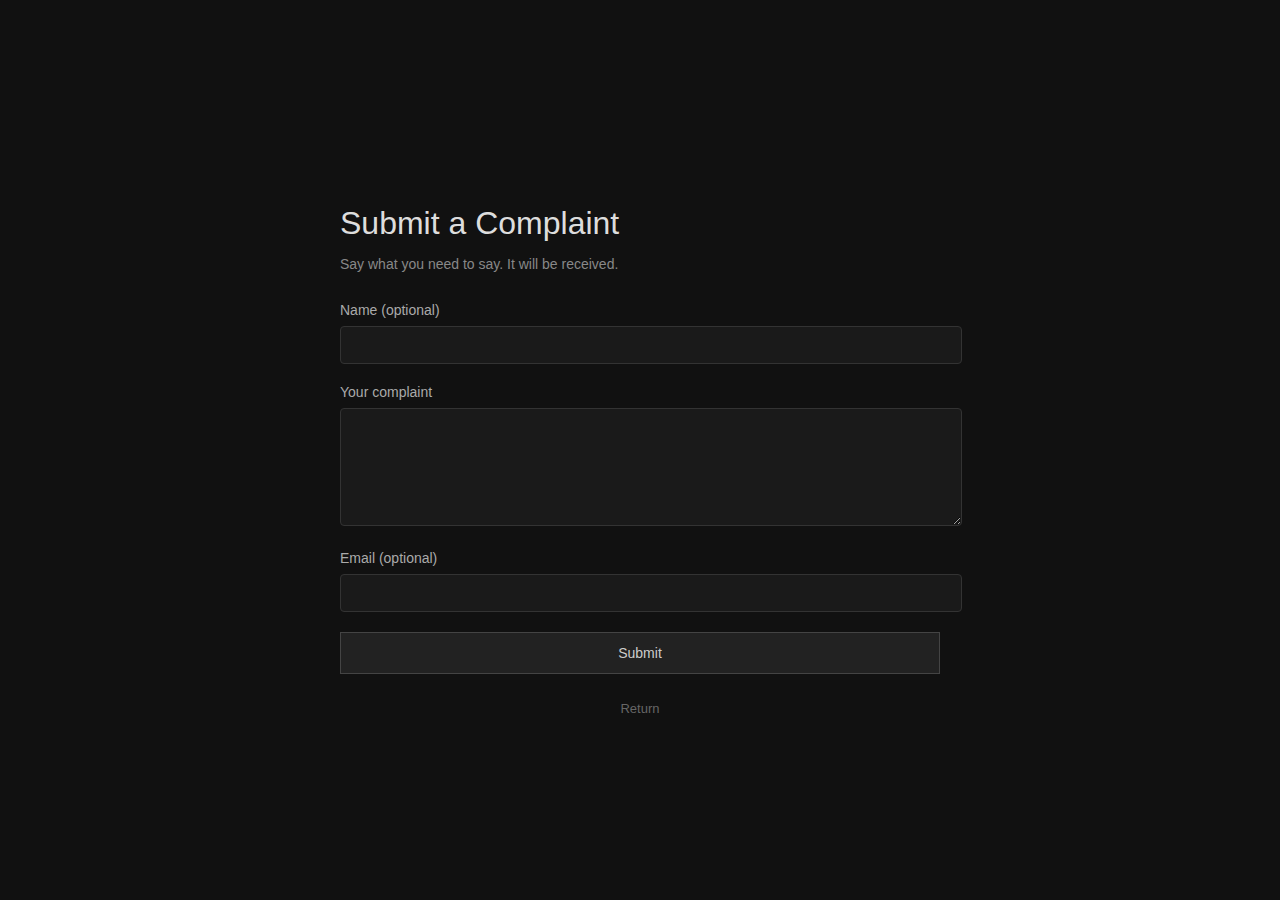
<file: submit.html>
<!DOCTYPE html>
<html lang="en">
<head>
  <meta charset="UTF-8">
  <title>Submit | Nifgati</title>
  <meta name="viewport" content="width=device-width, initial-scale=1.0">
  <style>
    body {
      margin: 0;
      font-family: Arial, sans-serif;
      background-color: #111;
      color: #ddd;
      display: flex;
      justify-content: center;
      align-items: center;
      min-height: 100vh;
    }

    .container {
      width: 90%;
      max-width: 600px;
    }

    h1 {
      font-weight: normal;
      margin-bottom: 10px;
    }

    p.description {
      color: #888;
      margin-bottom: 30px;
      font-size: 14px;
    }

    label {
      display: block;
      margin-bottom: 8px;
      font-size: 14px;
      color: #aaa;
    }

    input, textarea {
      width: 100%;
      padding: 10px;
      margin-bottom: 20px;
      background: #1a1a1a;
      border: 1px solid #333;
      color: #ddd;
      font-size: 14px;
      border-radius: 4px;
    }

    textarea {
      resize: vertical;
    }

    button {
      width: 100%;
      padding: 12px;
      background: #222;
      border: 1px solid #444;
      color: #ccc;
      cursor: pointer;
      font-size: 14px;
    }

    button:hover {
      background: #2a2a2a;
    }

    #formStatus {
      margin-top: 15px;
      font-size: 13px;
      color: #888;
      text-align: center;
    }

    a {
      color: #666;
      text-decoration: none;
      font-size: 13px;
    }

    a:hover {
      color: #aaa;
    }

    .back {
      margin-top: 25px;
      text-align: center;
    }
  </style>
</head>
<body>

  <div class="container">
    <h1>Submit a Complaint</h1>
    <p class="description">
      Say what you need to say. It will be received.
    </p>

    <form id="complaintForm" action="https://formspree.io/f/xgolrlre" method="POST">
      <label>Name (optional)</label>
      <input type="text" name="name">

      <label>Your complaint</label>
      <textarea name="message" rows="6" required></textarea>

      <label>Email (optional)</label>
      <input type="email" name="_replyto">

      <input type="hidden" name="_subject" value="New Nifgati complaint">
      <input type="text" name="_gotcha" style="display:none">

      <button type="submit">Submit</button>

      <p id="formStatus"></p>
    </form>

    <div class="back">
      <a href="index.html">Return</a>
    </div>
  </div>

  <script>
    const form = document.getElementById("complaintForm");
    const statusEl = document.getElementById("formStatus");

    form.addEventListener("submit", async (e) => {
      e.preventDefault();
      statusEl.textContent = "Sending...";

      try {
        const res = await fetch(form.action, {
          method: "POST",
          body: new FormData(form),
          headers: { "Accept": "application/json" }
        });

        if (res.ok) {
          form.reset();
          statusEl.textContent = "Submitted.";
        } else {
          const data = await res.json().catch(() => ({}));
          statusEl.textContent = data?.errors?.[0]?.message || "Something went wrong.";
        }
      } catch {
        statusEl.textContent = "Network error.";
      }
    });
  </script>

</body>
</html>
</file>
